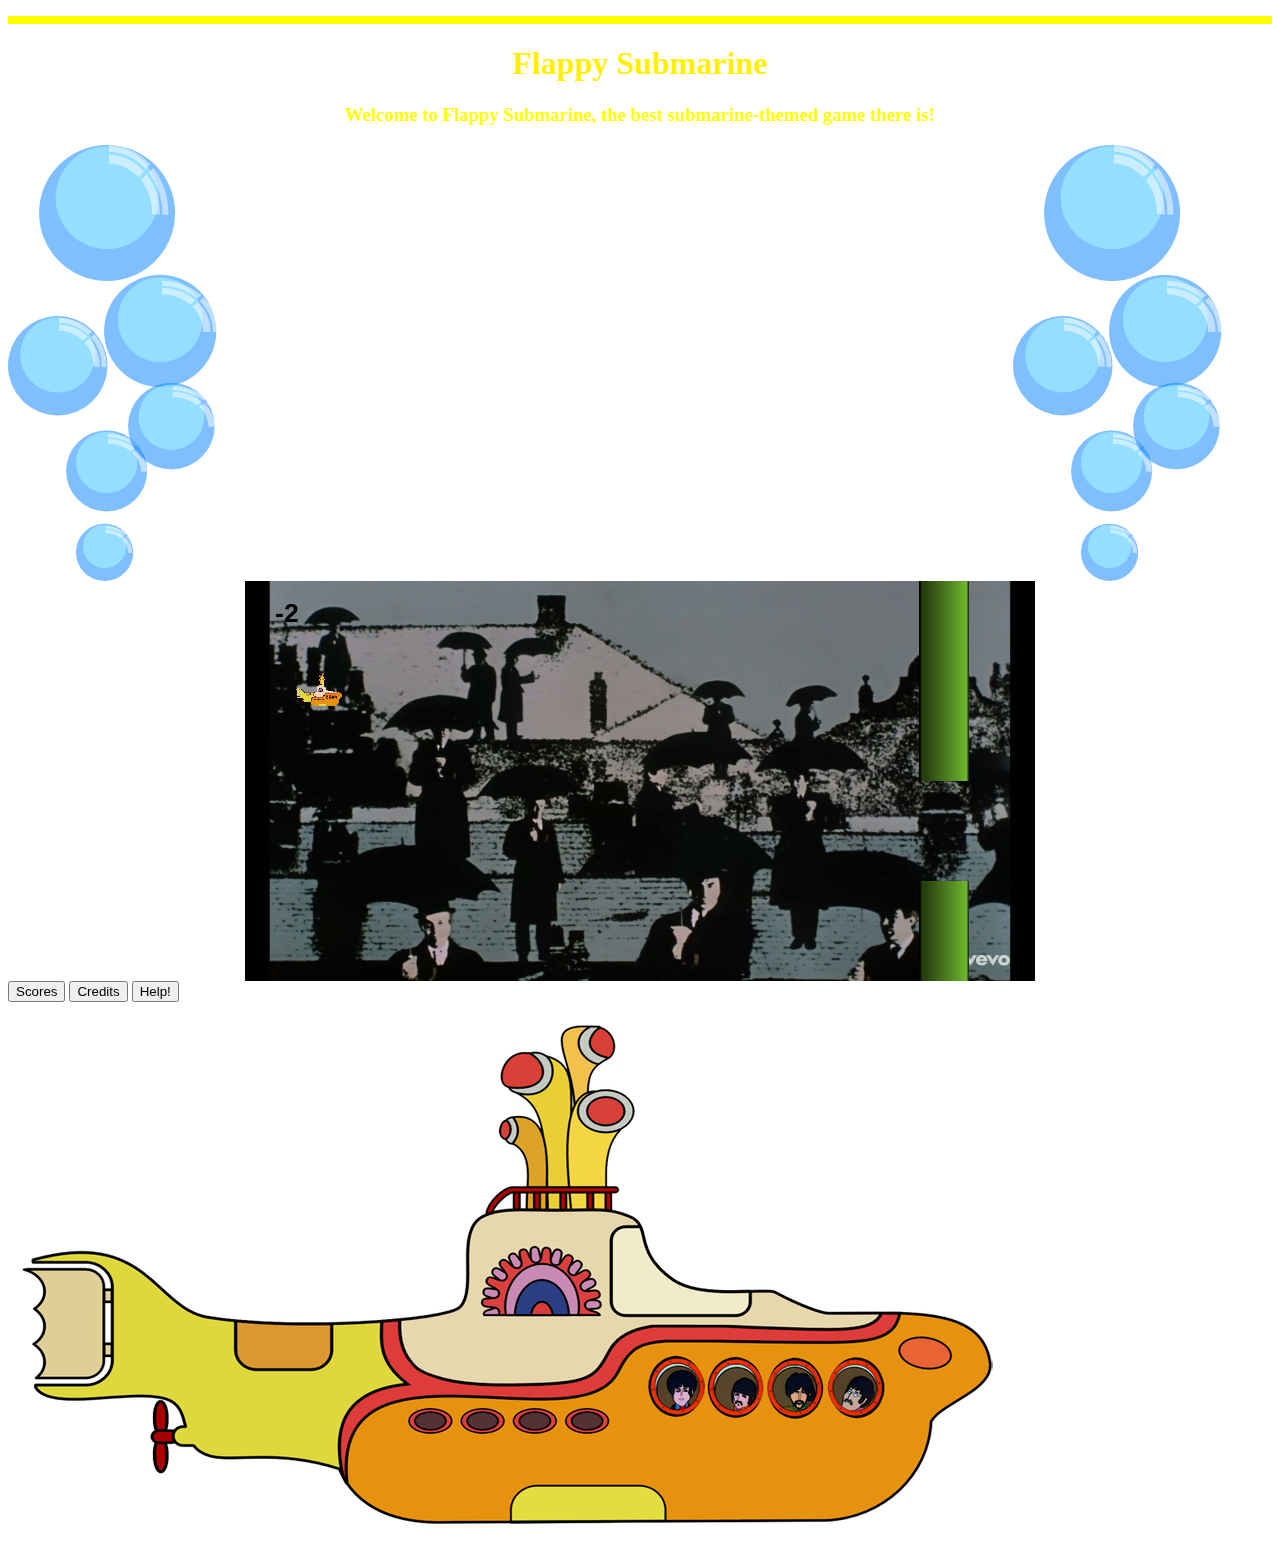
<file: webapp-flappy-master/pages/index.html>
<!DOCTYPE html>
<html>

<head>
  <p id=text><title>Flappy Submarine</title></p>
  <link rel="stylesheet" href="../assets/style.css"/>
  <style>
    body {
      background-image: url("https://gohillorthodontics.com/wp-content/uploads/2015/12/167080-blue-gradient-background-desktop-wallpaper-1600x1200.jpg")

    }
    body {
      color: yellow
    }
  </style>
</head>

<body>
  <h1 font-size: 100px; font-style: italic; font-family: Montserrat, "Lucida Bright", Lucida Bright, Arial,serif,>Flappy Submarine</h1>
  <h3 align= "center">Welcome to Flappy Submarine, the best submarine-themed game there is!</h3>


  <body>
    <div class="container">




      <div class="row">


        <div class="col-md-4">
          <p>
              <img src="../assets/bubbles.png" class="img-rounded img-responsive" align="right">
          </p>
          <p>
              <img src="../assets/bubbles.png" class="img-rounded img-responsive" align="left">
          </p>

        </div>
      <div id="game" align="middle"> </div>


        <div class="row">
          <button type=button class="btn btn-default" id="scoresbtn">Scores</button>
          <button type=button class="btn btn-default" id="creditsbtn">Credits</button>
          <button type=button class="btn btn-default" id="helpbtn">Help!</button>
        <div>
          <div id="content">
          </div>
        </div>
        <!-- <div class="col-md-6">
            <p>How to play:</p>
            <ul>
              <li>Press SPACE to fly.</li>
              <li>Avoid the pipes.</li>
              <li>If you crash, just try again!
            </ul>
        </div> -->
        <div class="row">



            <p>
                <img src="../assets/ys2.png" class="img-rounded img-responsive" align="middle">
            </p>

          </div>
      </div>
    </div>

    <script type="text/javascript" src="../lib/phaser.min.js"></script>
    <script type="text/javascript" src="../js/flappy.js"></script>
    <script type="text/javascript" src="../js/script.js"></script>
    <script type="text/javascript" src="../lib/jquery.js"></script>
   <script type="text/javascript" src="../js/interactivity.js"></script>

  </body>









  </p>
</ul>
</html>
</file>
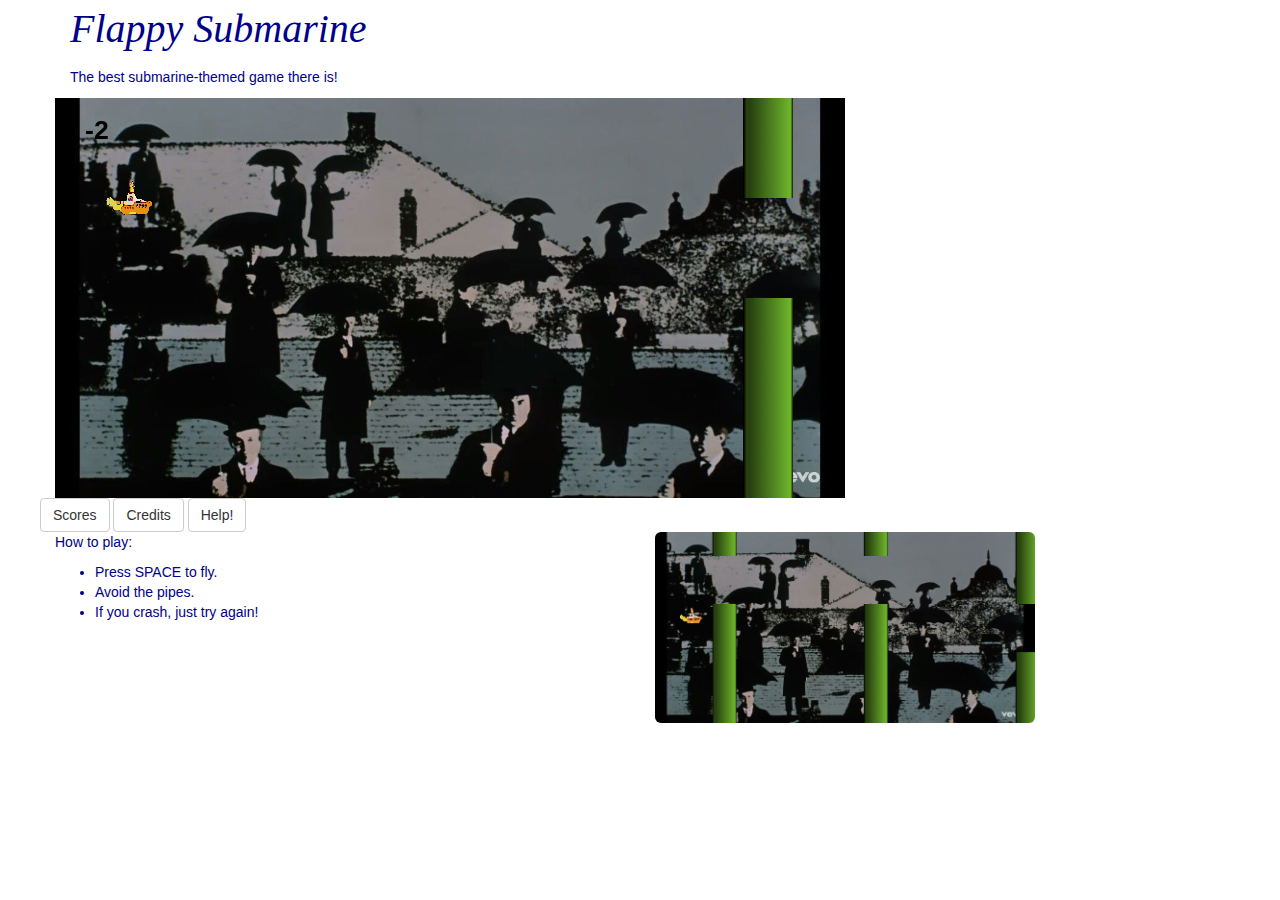
<file: webapp-flappy-master/pages/game.html>
<!DOCTYPE html>

<html>
<head>
   <title>Flappy Submarine</title>
  <link rel="stylesheet" href="../lib/bootstrap.css" />
<style>
  body {
    background-image: url("https://www.stickpng.com/assets/images/5863ec2c7d90850fc3ce2968.png")

  }
  body {
    color: darkblue
  }
</style>
</head>

<body>
  <div class="container">
    <p style = "font-family:georgia,garamond,serif;font-size:40px;font-style:italic;">

    Flappy Submarine
    <p>The best submarine-themed game there is!</p>

      </p>
    <div class="row">

      <div class="col-md-6">

      </div>
      <div id="game"> </div>


      <div class="row">
        <button type=button class="btn btn-default" id="scoresbtn">Scores</button>
        <button type=button class="btn btn-default" id="creditsbtn">Credits</button>
        <button type=button class="btn btn-default" id="helpbtn">Help!</button>
      <div>
        <div id="content">
        </div>
      </div>
      <div class="col-md-6">
          <p>How to play:</p>
          <ul>
            <li>Press SPACE to fly.</li>
            <li>Avoid the pipes.</li>
            <li>If you crash, just try again!
          </ul>
      </div>
      <div class="row">

          <div class="col-md-4">
              <img src="../assets/screenshot2.png" class="img-rounded img-responsive" />
          </div>

        </div>
    </div>
  </div>

  <script type="text/javascript" src="../lib/phaser.min.js"></script>
  <script type="text/javascript" src="../js/flappy.js"></script>
  <script type="text/javascript" src="../js/script.js"></script>
  <script type="text/javascript" src="../lib/jquery.js"></script>
 <script type="text/javascript" src="../js/interactivity.js"></script>

</body>
</html>
</file>
<file: webapp-flappy-master/assets/style.css>
h1 {
    color: #ffef00;
    text-align: center;
}
h3 {
    color: #ffef00
    text-align: center;
}

.score {
    color: gray;
}

.gold {
    color: gold;
}
#text {
  text-align: center;
  border: 4px solid yellow;
}
</file>
